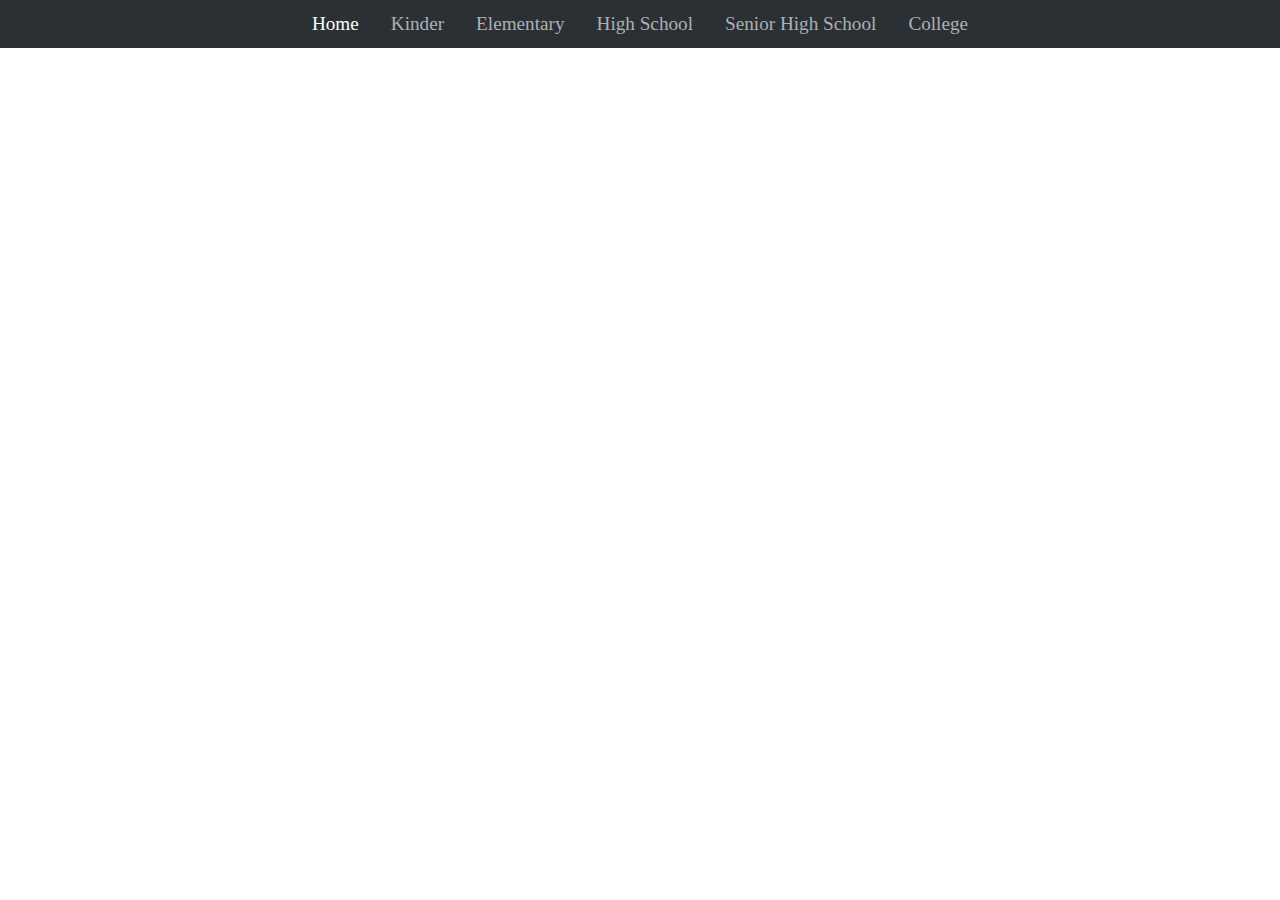
<file: index.html>
<!DOCTYPE html>
<html lang="en">
  <head>
    <title>My Personal Webpage</title>
    <meta charset="UTF-8">
    <meta name="viewport" content="width=device-width, initial-scale=1">
    <link href="css/style.css" rel="stylesheet">
  </head>
  <body>
    <header>
      <a active href="index.html">Home</a>
      <a href="kinder.html">Kinder</a>
      <a href="elementary.html">Elementary</a>
      <a href="high_school.html">High School</a>
      <a href="senior_high_school.html">Senior High School</a>
      <a href="college.html">College</a>
    </header>
    <main>

    </main>
  </body>
</html>
</file>
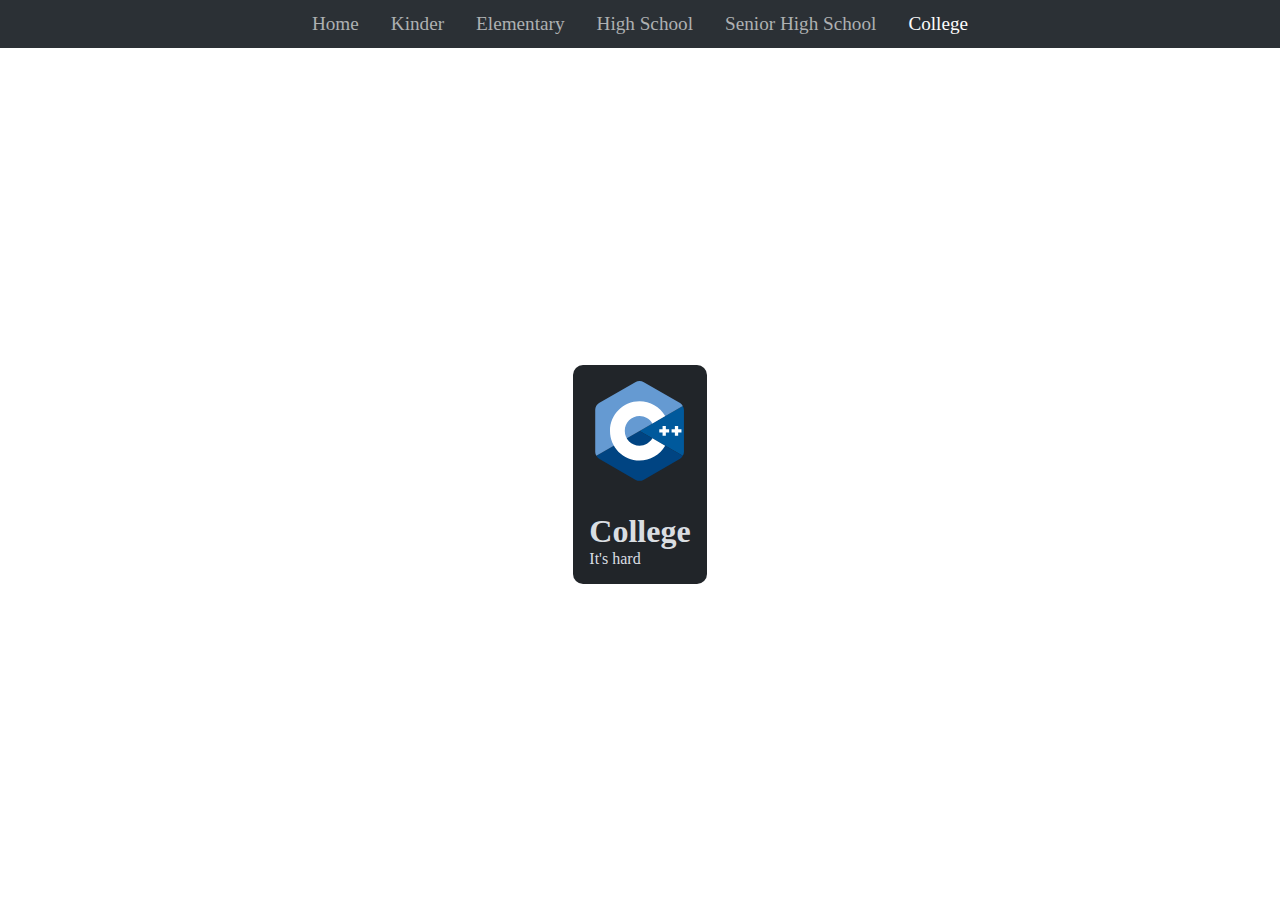
<file: college.html>
<!DOCTYPE html>
<html lang="en">
  <head>
    <title>College Webpage</title>
    <meta charset="UTF-8">
    <meta name="viewport" content="width=device-width, initial-scale=1">
    <link href="css/style.css" rel="stylesheet">
  </head>
  <body>
    <header>
      <a href="index.html">Home</a>
      <a href="kinder.html">Kinder</a>
      <a href="elementary.html">Elementary</a>
      <a href="high_school.html">High School</a>
      <a href="senior_high_school.html">Senior High School</a>
      <a active href="college.html">College</a>
    </header>
    <main>
      <div class="card">
        <div class="card-header">
          <img src="img/cplusplus.svg" alt="C++">
        </div>
        <div class="card-body">
          <h1>College</h1>
          <p>It's hard</p>
        </div>
      </div>
    </main>
  </body>
</html>
</file>
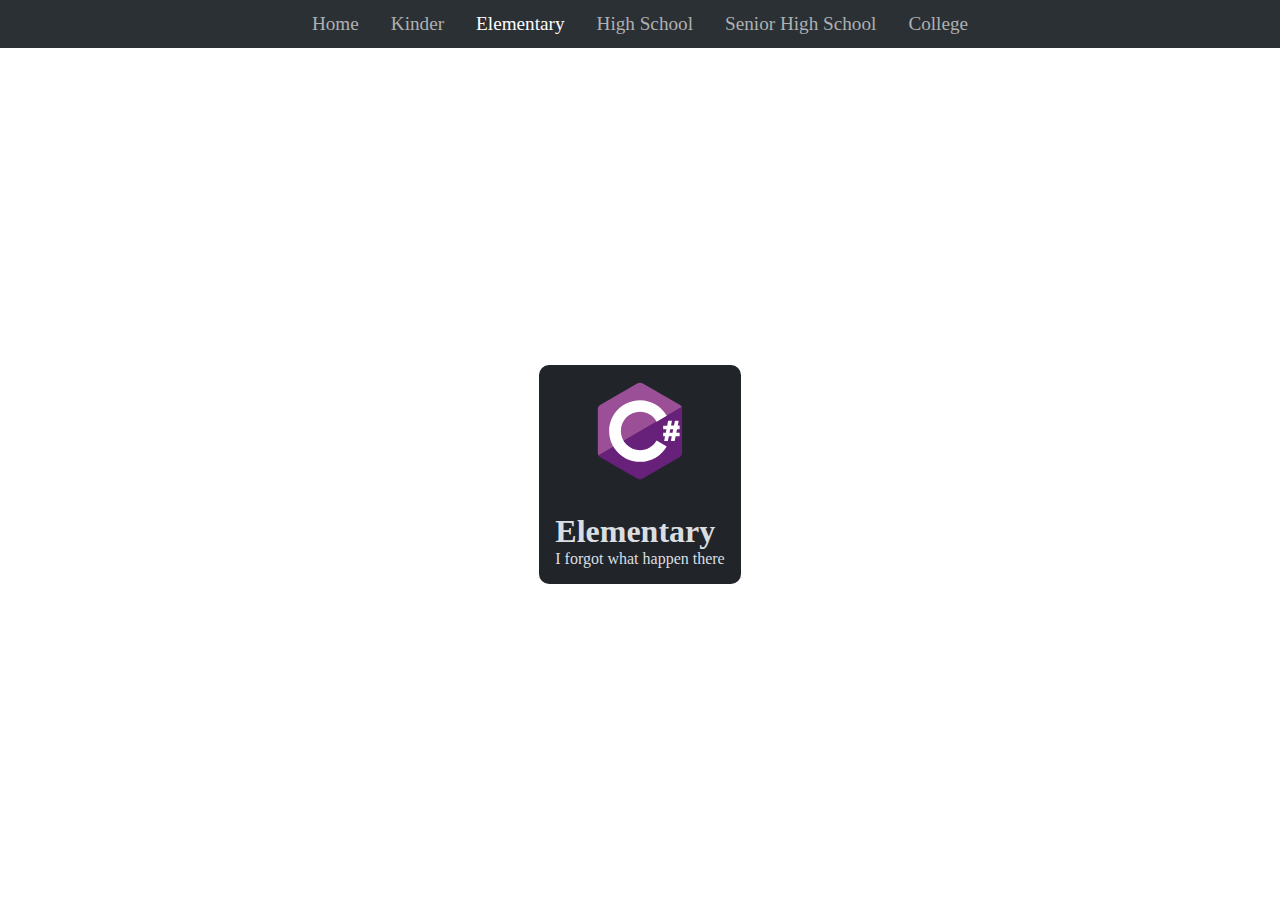
<file: elementary.html>
<!DOCTYPE html>
<html lang="en">
  <head>
    <title>Elementary Webpage</title>
    <meta charset="UTF-8">
    <meta name="viewport" content="width=device-width, initial-scale=1">
    <link href="css/style.css" rel="stylesheet">
  </head>
  <body>
    <header>
      <a href="index.html">Home</a>
      <a href="kinder.html">Kinder</a>
      <a active href="elementary.html">Elementary</a>
      <a href="high_school.html">High School</a>
      <a href="senior_high_school.html">Senior High School</a>
      <a href="college.html">College</a>
    </header>
    <main>
      <div class="card">
        <div class="card-header">
          <img src="img/csharp.svg" alt="C#">
        </div>
        <div class="card-body">
          <h1>Elementary</h1>
          <p>I forgot what happen there</p>
        </div>
      </div>
    </main>
  </body>
</html>
</file>
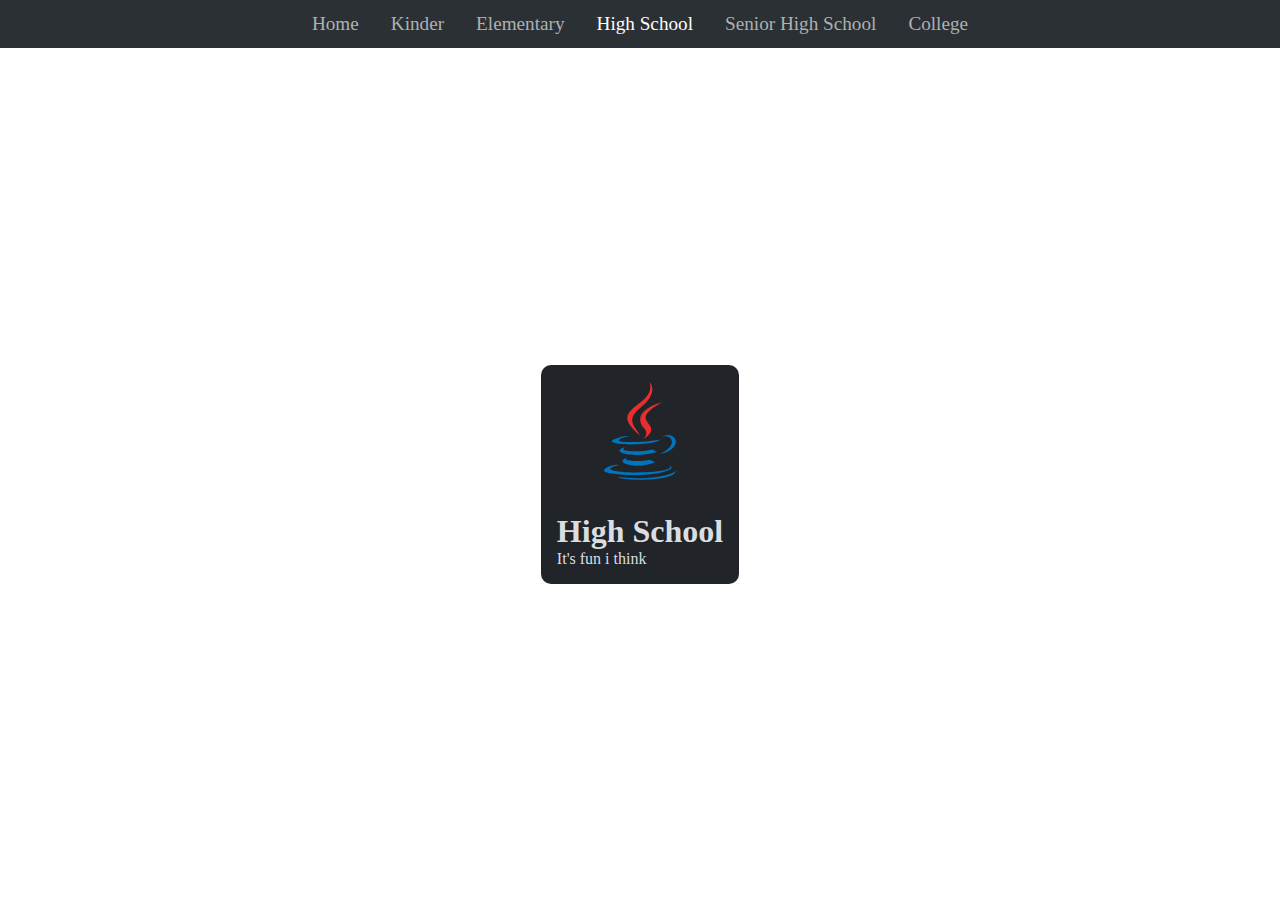
<file: high_school.html>
<!DOCTYPE html>
<html lang="en">
  <head>
    <title>High School Webpage</title>
    <meta charset="UTF-8">
    <meta name="viewport" content="width=device-width, initial-scale=1">
    <link href="css/style.css" rel="stylesheet">
  </head>
  <body>
    <header>
      <a href="index.html">Home</a>
      <a href="kinder.html">Kinder</a>
      <a href="elementary.html">Elementary</a>
      <a active href="high_school.html">High School</a>
      <a href="senior_high_school.html">Senior High School</a>
      <a href="college.html">College</a>
    </header>
    <main>
      <div class="card">
        <div class="card-header">
          <img src="img/java.svg" alt="Java">
        </div>
        <div class="card-body">
          <h1>High School</h1>
          <p>It's fun i think</p>
        </div>
      </div>
    </main>
  </body>
</html>
</file>
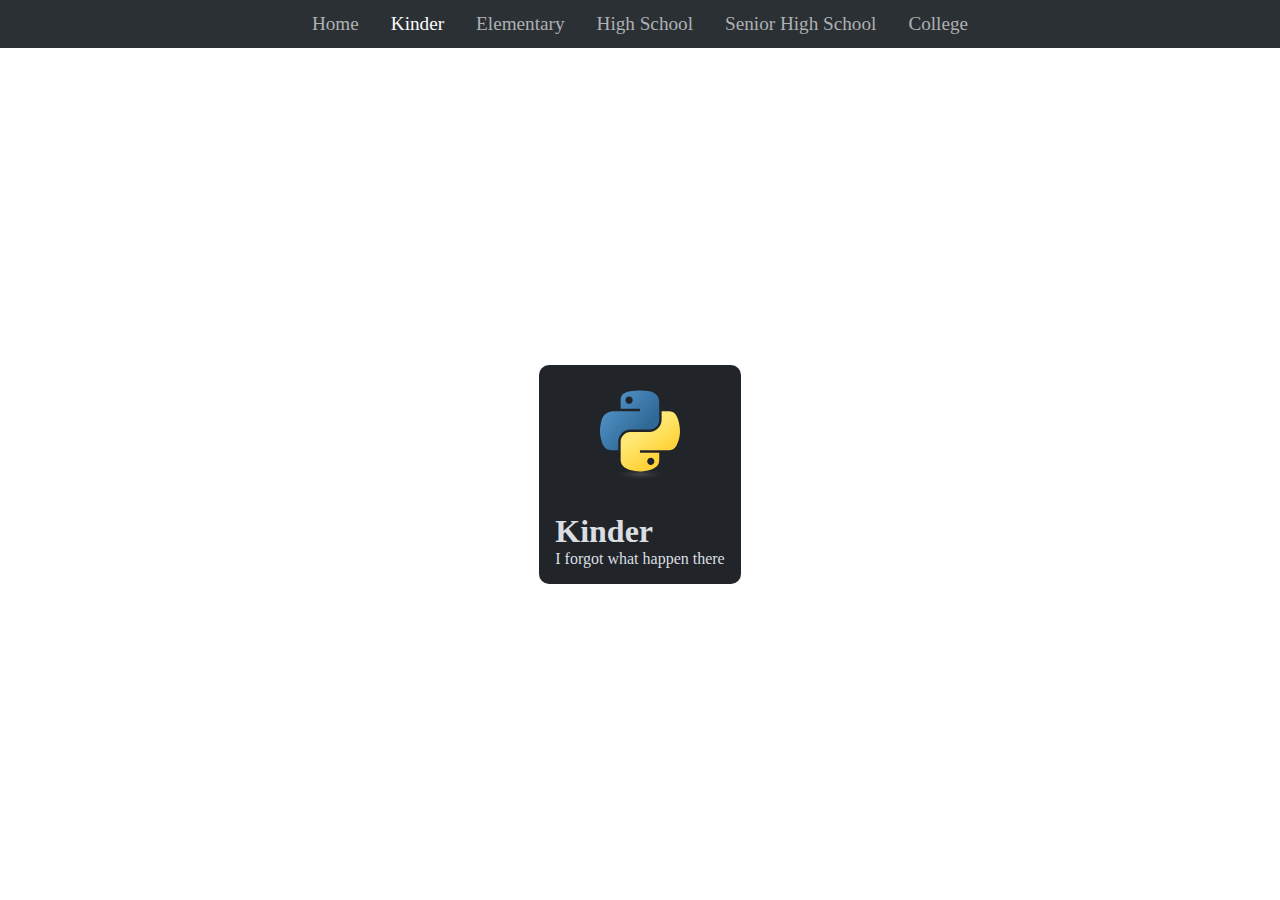
<file: kinder.html>
<!DOCTYPE html>
<html lang="en">
  <head>
    <title>Kinder Webpage</title>
    <meta charset="UTF-8">
    <meta name="viewport" content="width=device-width, initial-scale=1">
    <link href="css/style.css" rel="stylesheet">
  </head>
  <body>
    <header>
      <a href="index.html">Home</a>
      <a active href="kinder.html">Kinder</a>
      <a href="elementary.html">Elementary</a>
      <a href="high_school.html">High School</a>
      <a href="senior_high_school.html">Senior High School</a>
      <a href="college.html">College</a>
    </header>
    <main>
      <div class="card">
        <div class="card-header">
          <img src="img/python.svg" alt="C">
        </div>
        <div class="card-body">
          <h1>Kinder</h1>
          <p>I forgot what happen there</p>
        </div>
      </div>
    </main>
  </body>
</html>
</file>
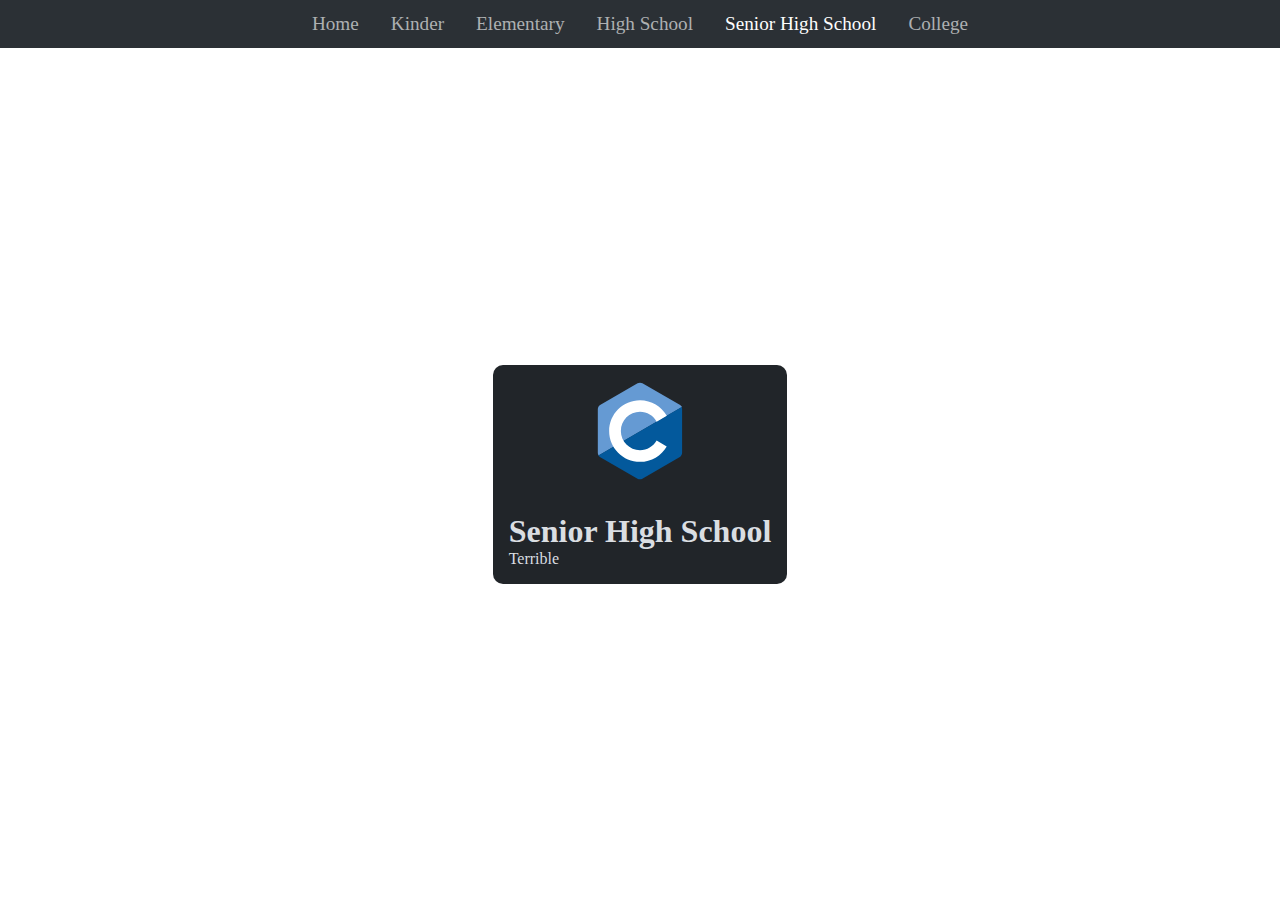
<file: senior_high_school.html>
<!DOCTYPE html>
<html lang="en">
  <head>
    <title>Senior High School Webpage</title>
    <meta charset="UTF-8">
    <meta name="viewport" content="width=device-width, initial-scale=1">
    <link href="css/style.css" rel="stylesheet">
  </head>
  <body>
    <header>
      <a href="index.html">Home</a>
      <a href="kinder.html">Kinder</a>
      <a href="elementary.html">Elementary</a>
      <a href="high_school.html">High School</a>
      <a active href="senior_high_school.html">Senior High School</a>
      <a href="college.html">College</a>
    </header>
    <main>
      <div class="card">
        <div class="card-header">
          <img src="img/c.svg" alt="C">
        </div>
        <div class="card-body">
          <h1>Senior High School</h1>
          <p>Terrible</p>
        </div>
      </div>
    </main>
  </body>
</html>
</file>
<file: css/style.css>
body {
  margin: 0px;
  padding: 0px;
}

header {
  display: flex;
  justify-content: center;
  align-items: center;
  height: 3rem;
  background-color: #2b3035;
}

a {
  text-decoration: none;
  transition: color 200ms;
  margin: 0rem 1rem;
}

a:link,
a:visited {
  font-size: 1.2rem;
  color: #aeb0b2;
}

a:hover {
  color: #c7c9cc;
}

a[active] {
  color: #fdfdfd;
}

main {
  display: flex;
  flex-direction: column;
  justify-content: center;
  align-items: center;
  height: calc(100vh - 3rem);
}

.card-header {
  display: flex;
  justify-content: center;
  align-items: center;
  padding: 16px;
}

.card-header > img {
  height: 100px;
}

.card {
  background-color: #212529;
  color: #dadee2;
  border-radius: 10px;
}

.card-body {
  padding: 16px;
}

.card-body > * {
  margin: 0px;
}
</file>
